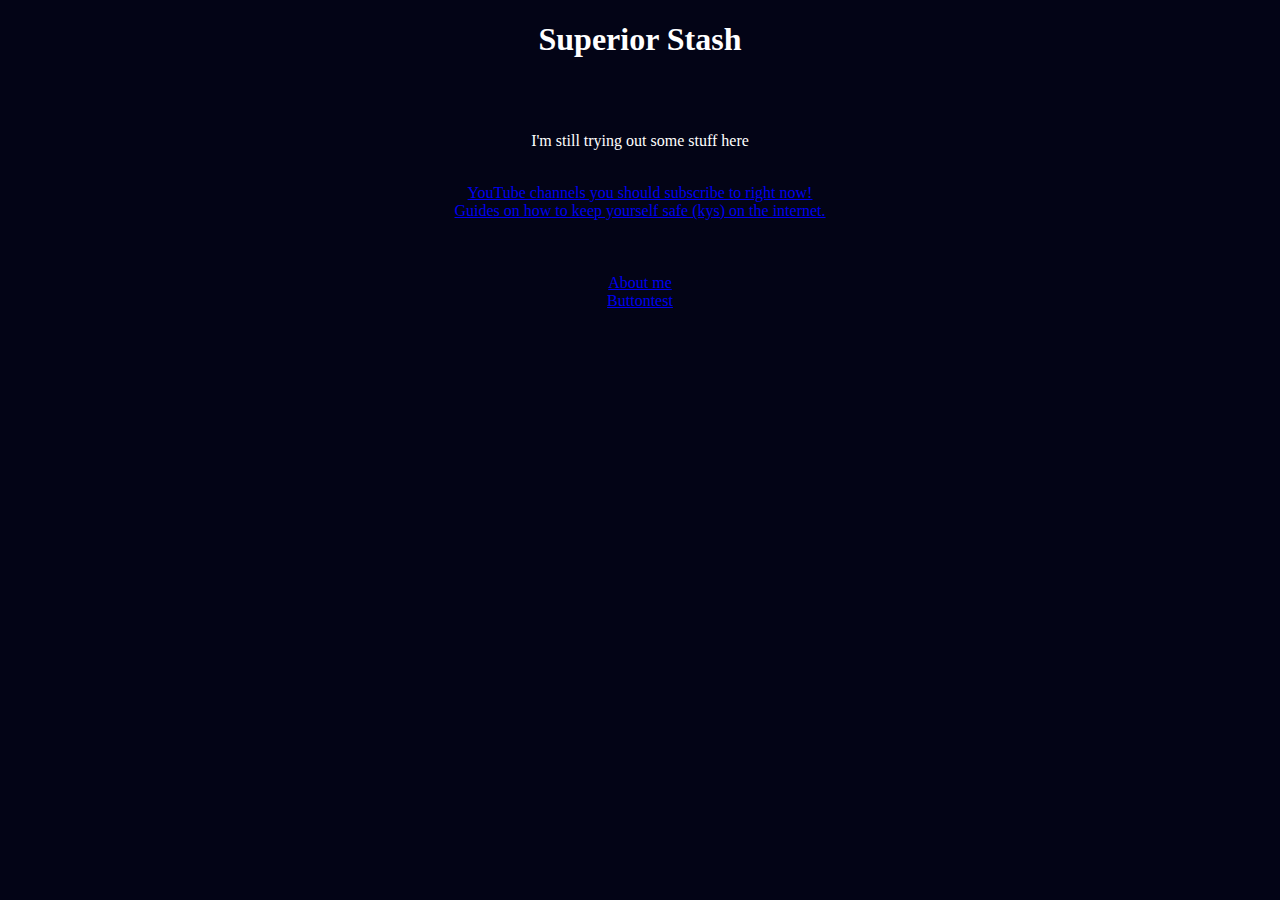
<file: index.html>
<!DOCTYPE html>
<html>

<head>
  <meta charset="UTF-8">
  <meta name="viewport" content="width=device-width, initial-scale=1.0">
  <title>Superior</title>
  <link rel="stylesheet" href="css/main.css">
</head>

<body>
  <h1>Superior Stash</h1>
  <br><br>
  <p>I'm still trying out some stuff here
    </p>


  <br>
  <a href="youtubechannels.html">YouTube channels you should subscribe to right now!</a>
  <br>
  <a href="digitalsecurity.html">Guides on how to keep yourself safe (kys) on the internet.</a>
  <br><br><br><br>
  <a href="aboutme.html">About me</a>
  <br>
  <a href="buttontest.html">Buttontest</a>
</body>

</html>
</file>
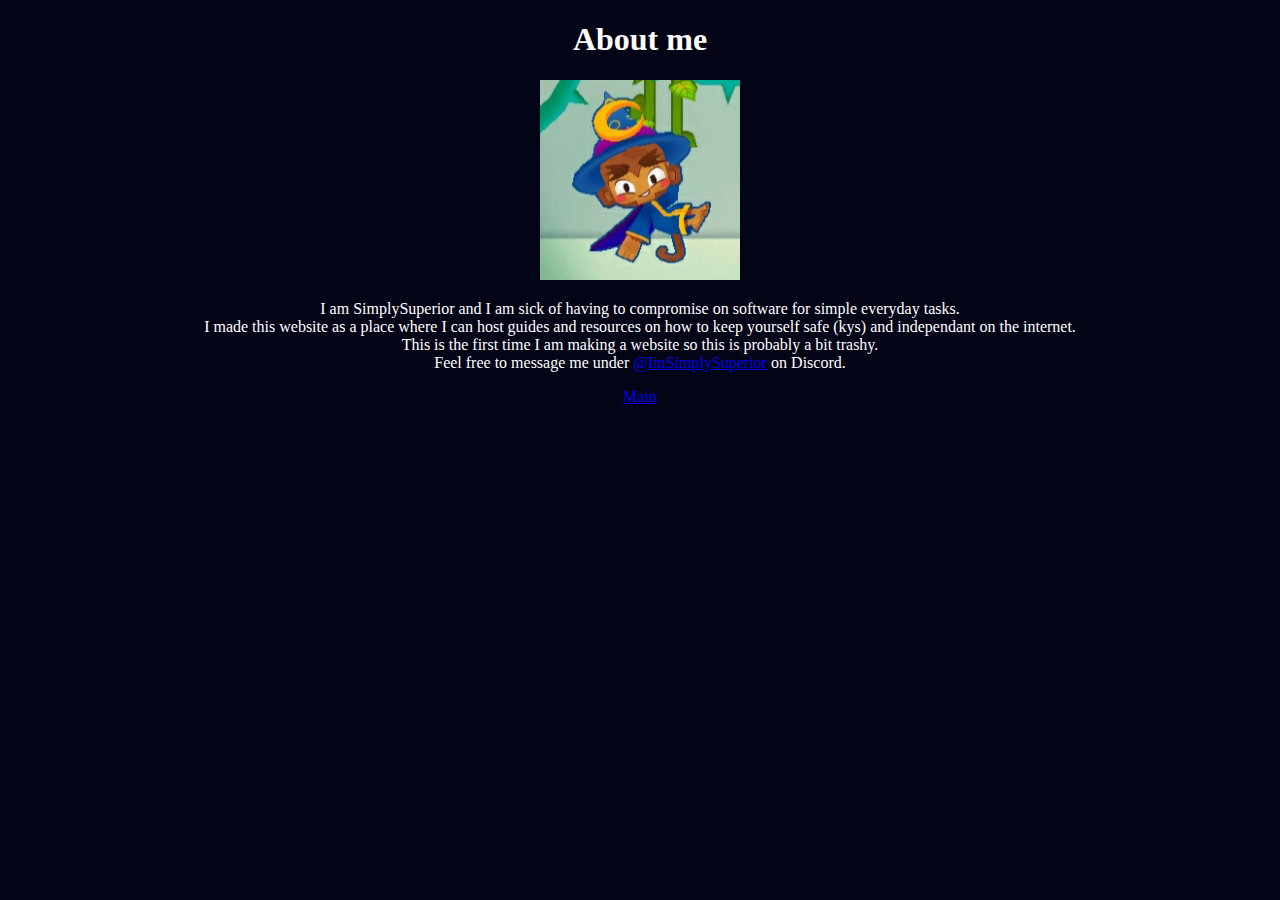
<file: aboutme.html>
<!DOCTYPE html>
<html>

<head>
    <meta charset="UTF-8">
    <meta name="viewport" content="width=device-width, initial-scale=1.0">
    <title>Superior</title>
    <link rel="stylesheet" href="css/main.css">
</head>

<body>
    <h1>About me</h1>
    <img width="200" src="img/Wizmonke.png" alt="Bloons Pop Wizard Monkey">
    <br>
    <p>I am SimplySuperior and I am sick of having to compromise on software for simple everyday tasks.<br>
        I made this website as a place where I can host guides and resources on how to keep yourself safe (kys) and independant on the internet.<br>
        This is the first time I am making a website so this is probably a bit trashy.
        <br>
        Feel free to message me under <a href="https://discordapp.com/users/672412305010589732">@ImSimplySuperior</a> on Discord.
        </p>
        <a href="index.html">Main</a>
</body>

</html>
</file>
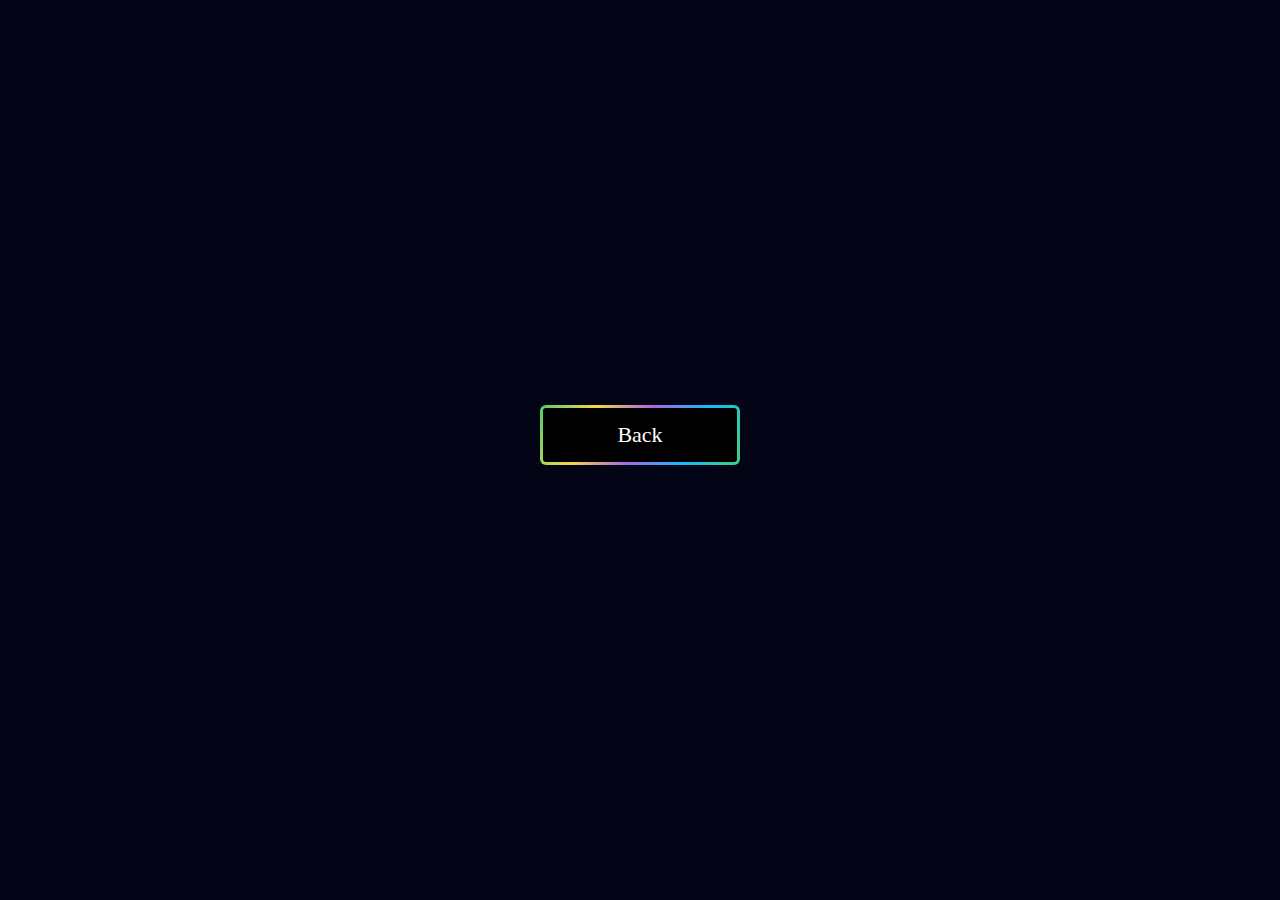
<file: buttontest.html>
<!DOCTYPE html>
<html>

<head>
    <meta charset="UTF-8">
    <meta name="viewport" content="width=device-width, initial-scale=1.0">
    <title>Buttontest</title>
    <link rel="stylesheet" href="css/buttontest.css">
</head>

<body>
    <a href="index.html" class="Rainbowbutton">
        <span>Back</span>
    </a>
</body>

</html>
</file>
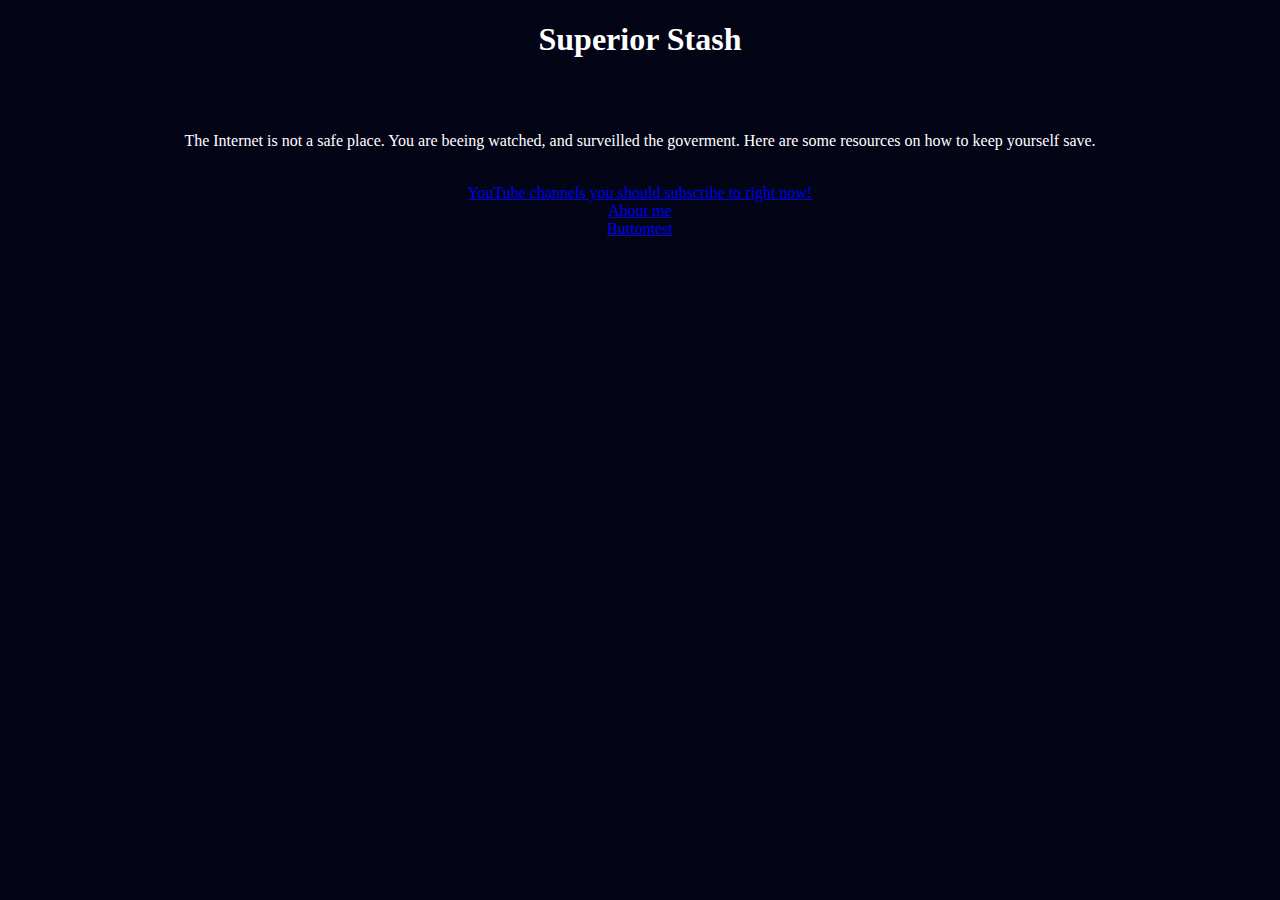
<file: digitalsecurity.html>
<!DOCTYPE html>
<html>

<head>
  <meta charset="UTF-8">
  <meta name="viewport" content="width=device-width, initial-scale=1.0">
  <title>Superior</title>
  <link rel="stylesheet" href="css/main.css">
</head>

<body>
  <h1>Superior Stash</h1>
  <br><br>
  <p>The Internet is not a safe place. You are beeing watched, and surveilled the goverment. Here are some resources on how to keep yourself save.
    </p>


  <br>
  <a href="youtubechannels.html">YouTube channels you should subscribe to right now!</a>
  <br>
  <a href="
  <br><br><br><br>
  <a href="aboutme.html">About me</a>
  <br>
  <a href="buttontest.html">Buttontest</a>
</body>

</html>
</file>
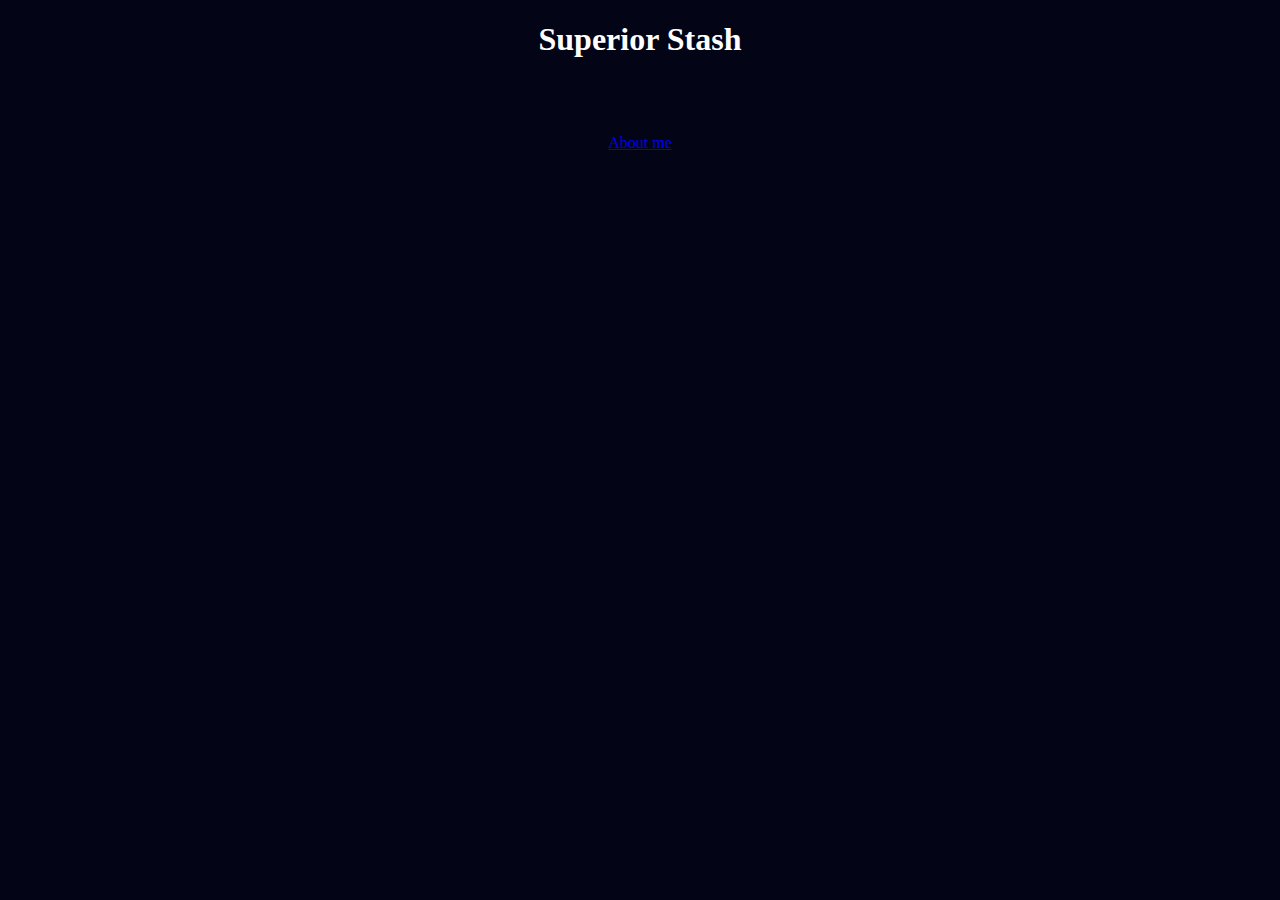
<file: main.html>
<!DOCTYPE html>
<html>

<head>
  <meta charset="UTF-8">
  <meta name="viewport" content="width=device-width, initial-scale=1.0">
  <title>Superior</title>
  <link rel="stylesheet" href="css/main.css">
</head>

<body>
  <h1>Superior Stash</h1>
  <br><br><br>


  <a href="aboutme.html">About me</a>
</body>

</html>
</file>
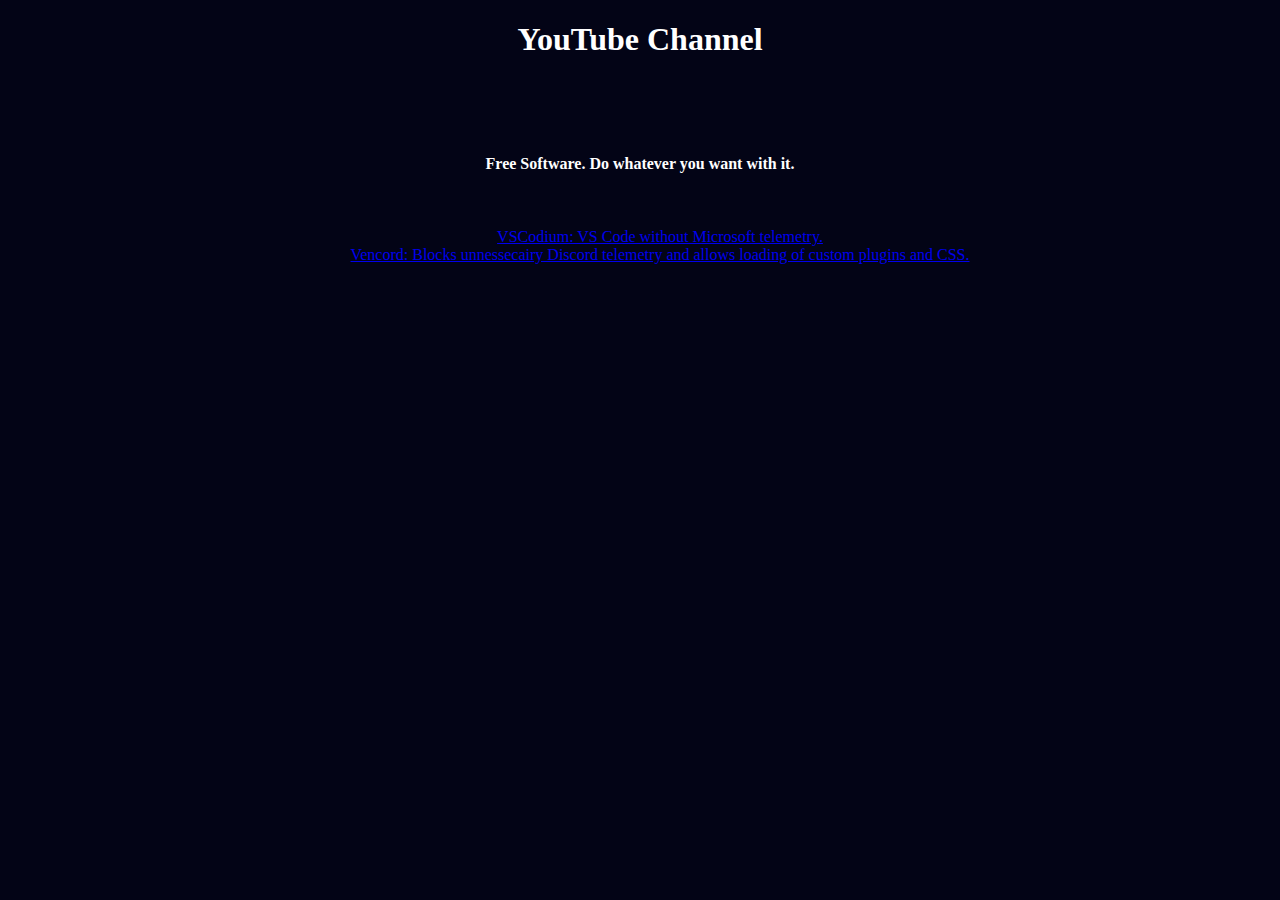
<file: services.html>
<!DOCTYPE html>
<html>

<head>
  <meta charset="UTF-8">
  <meta name="viewport" content="width=device-width, initial-scale=1.0">
  <title>Superior</title>
  <link rel="stylesheet" href="css/main.css">
</head>

<body>
	<h1>YouTube Channel</h1>
    <br><br><br>
    <h4>Free Software. Do whatever you want with it.</h4>
    </br>
    <ul>
        <ls><a href="https://vscodium.com">VSCodium: VS Code without Microsoft telemetry.</a></ls>
	<br>
	<ls><a href="https://github.com/Vendicated/Vencord">Vencord: Blocks unnessecairy Discord telemetry and allows loading of custom plugins and CSS.</a></ls>
	<br>
	<ls><a href=""></a></ls>
    </ul>
</body>

</html>
</file>
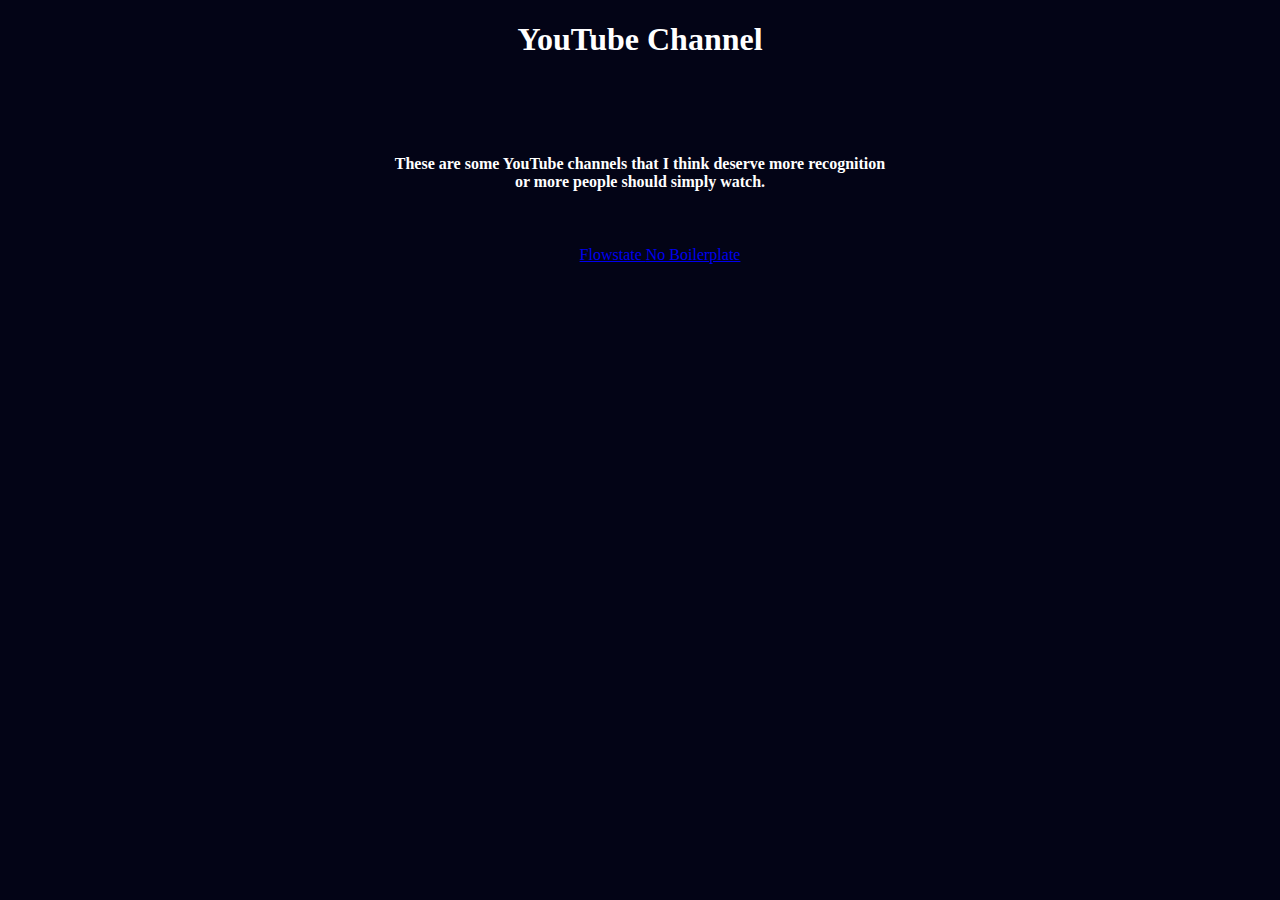
<file: youtubechannel.html>
<!DOCTYPE html>
<html>

<head>
  <meta charset="UTF-8">
  <meta name="viewport" content="width=device-width, initial-scale=1.0">
  <title>Superior</title>
  <link rel="stylesheet" href="css/main.css">
</head>

<body>
	<h1>YouTube Channel</h1>
    <br><br><br>
    <h4>These are some YouTube channels that I think deserve more recognition<br>
    or more people should simply watch.</h4>
    </br>
    <ul>
        <ls><a href="https://www.youtube.com/@flowstatevideo">Flowstate
        </a></ls>
        <ls><a href="https://www.youtube.com/@noboilerplate">No Boilerplate
        </a></ls>
    </ul>
</body>

</html>
</file>
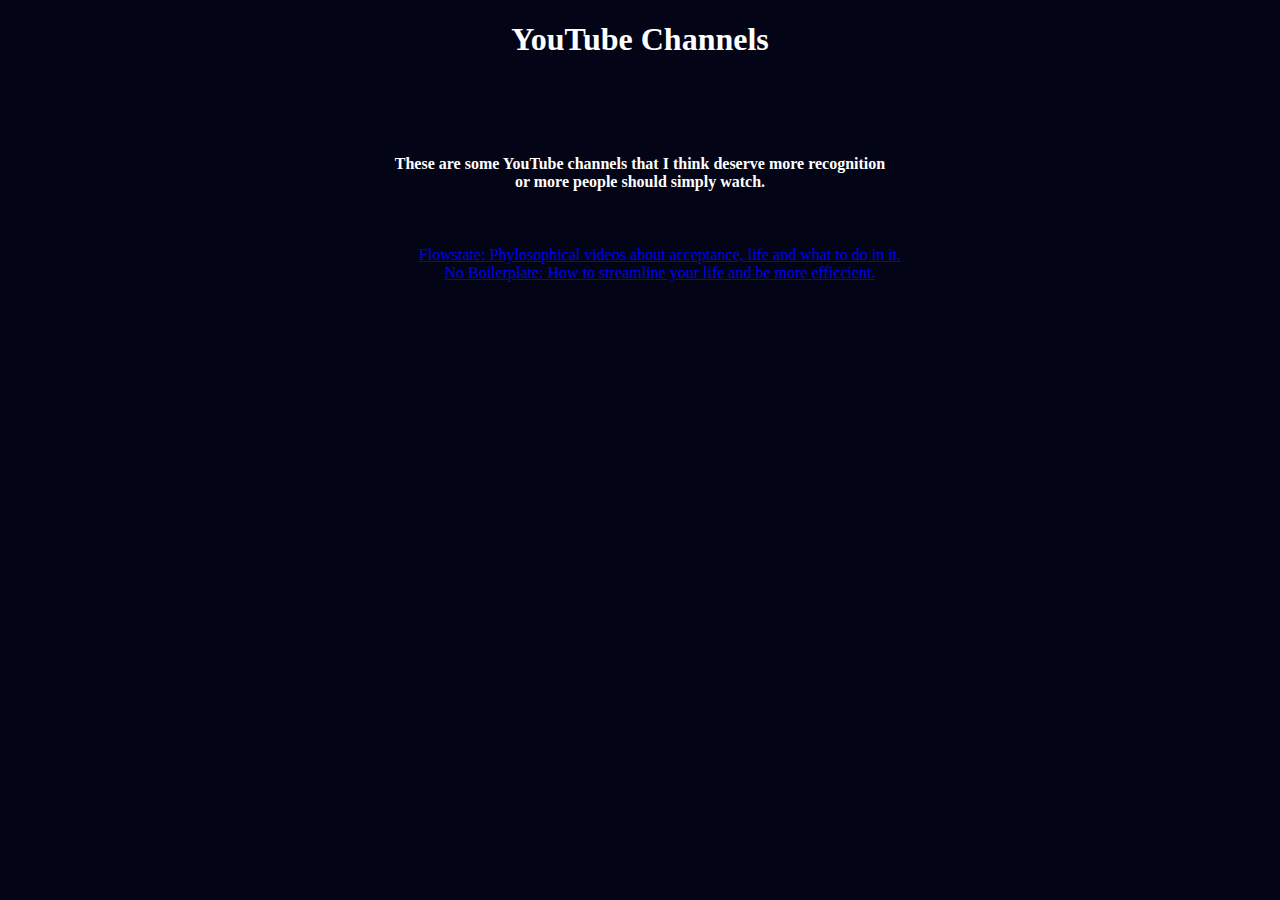
<file: youtubechannels.html>
<!DOCTYPE html>
<html>

<head>
  <meta charset="UTF-8">
  <meta name="viewport" content="width=device-width, initial-scale=1.0">
  <title>Superior</title>
  <link rel="stylesheet" href="css/main.css">
</head>

<body>
	<h1>YouTube Channels</h1>
    <br><br><br>
    <h4>These are some YouTube channels that I think deserve more recognition<br>
    or more people should simply watch.</h4>
    </br>
    <ul>
        <ls><a href="https://www.youtube.com/@flowstatevideo">Flowstate: Phylosophical videos about acceptance, life and what to do in it.</a></ls>
	<br>
        <ls><a href="https://www.youtube.com/@noboilerplate">No Boilerplate: How to streamline your life and be more efficcient.</a></ls>
    </ul>
</body>

</html>
</file>
<file: css/main.css>
body {
    color: #ffffff;
    background: #030416;
    font-family: 'lato';
    text-align: center;
}
</file>
<file: css/buttontest.css>
html, body {
    font-family: 'lato';
    background: #030416;
    padding: 0;
    margin: 0;
}

* {
    box-sizing: border-box;
}

.Rainbowbutton {
    width: 200px;
    background-image: linear-gradient(115deg, #4fcf70, #fad648, #a767e5, #12bcfe, #44ce7b);
    text-align: center;
    margin: 0 auto;
    position: relative;
    color: #ffffff;
    text-decoration: none;
    display: block;
    top: 45vh;
    font-weight: normal;
    border-radius: 6px;
    overflow: hidden;
}

.Rainbowbutton:hover {
    -webkit-animation: play 1.6s ease-in infinite;
}

.Rainbowbutton span {
    padding: 14px 0;
    font-size: 22px;
    display: block;
    margin: 3px;
    background: #000;
    border-radius: 3px;
}

@-webkit-keyframes play {
    0% {
        background-position: 0px;
    }
    20% {
        background-position: -110px;
    }
    35% {
        background-position: -180px;
    }
    50% {
        background-position: -210px;
    }
    80% {
        background-position: -350px;
    }
    100% {
        background-position: -390px;
    }
}
</file>
